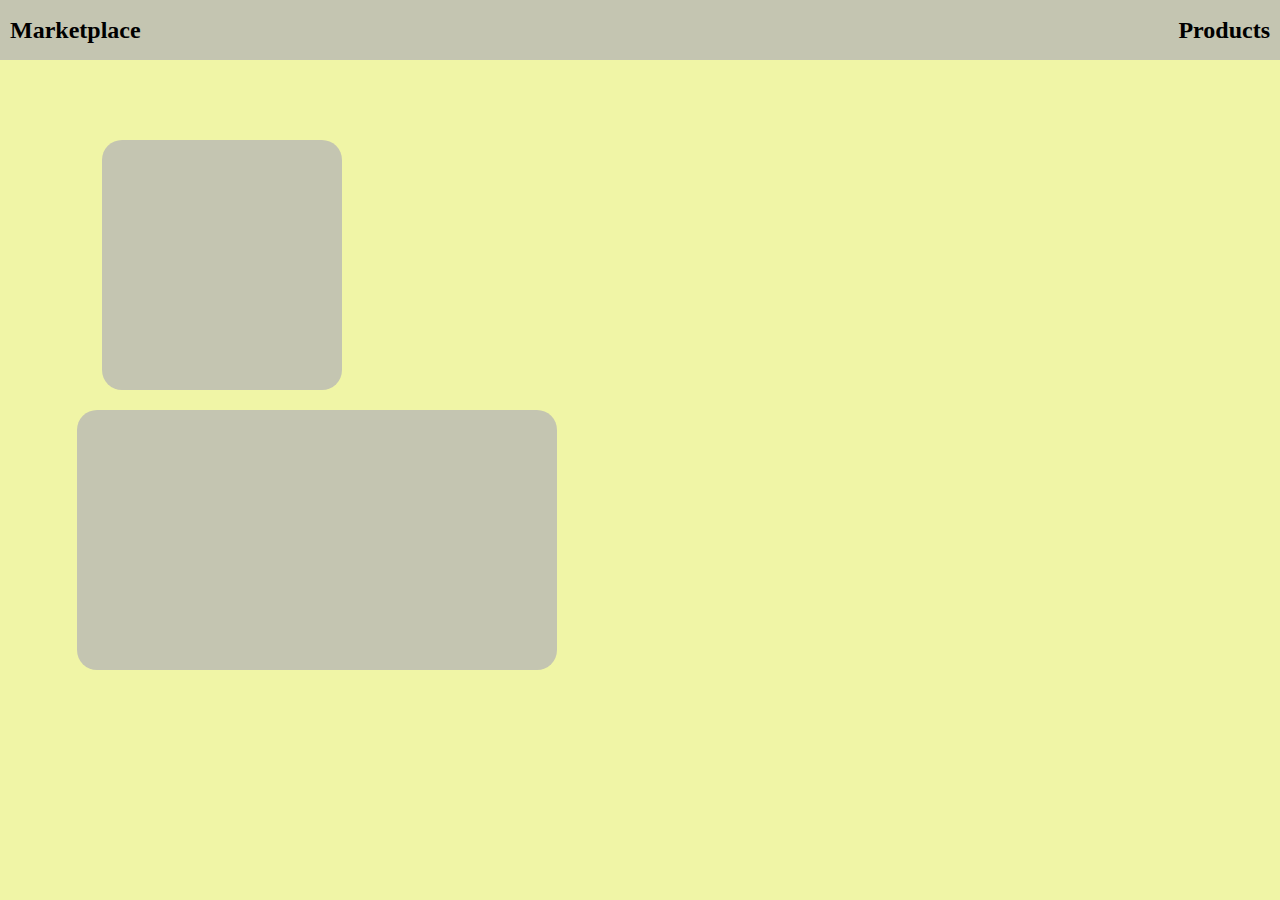
<file: userP.html>
<!DOCTYPE html>
<html lang="en">
<head>
    <meta charset="UTF-8">
    <meta name="viewport" content="width=device-width, initial-scale=1.0">
    <link rel="stylesheet" href="style2.css">
    
    <title>Document</title>
</head>
<body>
    <header id="header-user">
        <h2>Marketplace</h2>
        <h2>Products</h2>
    </header>
 
<div id="main">
    <div id="user-pr">
        <div id="profile">

        </div>
    </div>

    <div id="userProduct">
        <div id="products">

        </div>
    </div>
</div>

<!-- <div id="fun">
    <h2>
        Здесь могла быть ваша реклама.
    </h2>
</div> -->

    <script src="user.js" defer></script>
</body>
</html>
</file>
<file: style2.css>
*{
    margin: 0;
    padding: 0;
}
body{
    background: #F0F5A6;;
}
#user-pr{
    background: #C4C5B1;
    width: 15rem;
    height: 250px;
    margin-left: 8%;
    border: none;
    border-top-left-radius: 20px;
    border-top-right-radius: 20px;
    border-bottom-left-radius: 20px;
    border-bottom-right-radius: 20px;

}
#profile img {
    width: 90%;
    margin-left: 10px;
    padding-bottom: 10px;
}
#profile #name{
    padding-bottom: 10px;
}
#header-user{
    background: #C4C5B1;
    height: 60px;
    display: flex;
    justify-content: space-between;
    align-items: center;
    padding-left: 10px;
    padding-right: 10px;
}
#profile{
    padding: 20px;
}
#userProduct{
    background: #C4C5B1;
    width: 30rem;
    height: 230px;
    margin-left: 6%;
    border: none;
    padding-top: 30px;
    border-bottom-left-radius: 20px;
    border-bottom-right-radius: 20px;
    border-top-right-radius: 20px;
    border-top-left-radius: 20px;
    margin-top: 20px;
}
#products{
    margin-left: 20px;
}
#products img{
    padding-bottom: 10px;
    width: 40%;
}
#products #product-name{
    padding-bottom: 10px;
}
#main{
    margin-top: 5rem;
}
</file>
